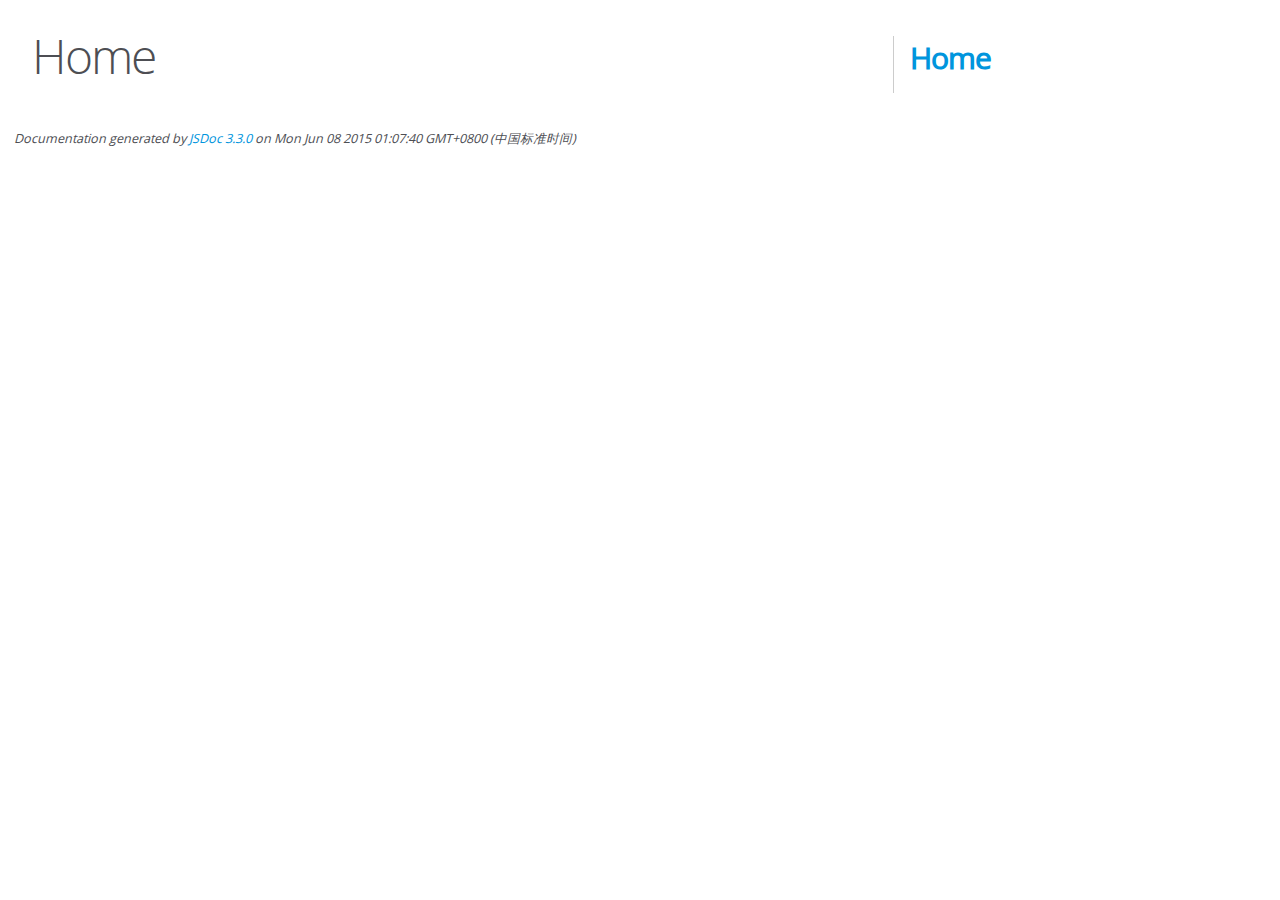
<file: src/main/webapp/editormd/docs/index.html>
<!DOCTYPE html>
<html lang="en">
<head>
    <meta charset="utf-8">
    <title>JSDoc: Home</title>

    <script src="scripts/prettify/prettify.js"> </script>
    <script src="scripts/prettify/lang-css.js"> </script>
    <!--[if lt IE 9]>
      <script src="//html5shiv.googlecode.com/svn/trunk/html5.js"></script>
    <![endif]-->
    <link type="text/css" rel="stylesheet" href="styles/prettify-tomorrow.css">
    <link type="text/css" rel="stylesheet" href="styles/jsdoc-default.css">
</head>

<body>

<div id="main">

    <h1 class="page-title">Home</h1>

    



    


    <h3> </h3>










    









</div>

<nav>
    <h2><a href="index.html">Home</a></h2>
</nav>

<br class="clear">

<footer>
    Documentation generated by <a href="https://github.com/jsdoc3/jsdoc">JSDoc 3.3.0</a> on Mon Jun 08 2015 01:07:40 GMT+0800 (中国标准时间)
</footer>

<script> prettyPrint(); </script>
<script src="scripts/linenumber.js"> </script>
</body>
</html>
</file>
<file: src/main/webapp/editormd/docs/styles/prettify-tomorrow.css>
/* Tomorrow Theme */
/* Original theme - https://github.com/chriskempson/tomorrow-theme */
/* Pretty printing styles. Used with prettify.js. */
/* SPAN elements with the classes below are added by prettyprint. */
/* plain text */
.pln {
  color: #4d4d4c; }

@media screen {
  /* string content */
  .str {
    color: #718c00; }

  /* a keyword */
  .kwd {
    color: #8959a8; }

  /* a comment */
  .com {
    color: #8e908c; }

  /* a type name */
  .typ {
    color: #4271ae; }

  /* a literal value */
  .lit {
    color: #f5871f; }

  /* punctuation */
  .pun {
    color: #4d4d4c; }

  /* lisp open bracket */
  .opn {
    color: #4d4d4c; }

  /* lisp close bracket */
  .clo {
    color: #4d4d4c; }

  /* a markup tag name */
  .tag {
    color: #c82829; }

  /* a markup attribute name */
  .atn {
    color: #f5871f; }

  /* a markup attribute value */
  .atv {
    color: #3e999f; }

  /* a declaration */
  .dec {
    color: #f5871f; }

  /* a variable name */
  .var {
    color: #c82829; }

  /* a function name */
  .fun {
    color: #4271ae; } }
/* Use higher contrast and text-weight for printable form. */
@media print, projection {
  .str {
    color: #060; }

  .kwd {
    color: #006;
    font-weight: bold; }

  .com {
    color: #600;
    font-style: italic; }

  .typ {
    color: #404;
    font-weight: bold; }

  .lit {
    color: #044; }

  .pun, .opn, .clo {
    color: #440; }

  .tag {
    color: #006;
    font-weight: bold; }

  .atn {
    color: #404; }

  .atv {
    color: #060; } }
/* Style */
/*
pre.prettyprint {
  background: white;
  font-family: Consolas, Monaco, 'Andale Mono', monospace;
  font-size: 12px;
  line-height: 1.5;
  border: 1px solid #ccc;
  padding: 10px; }
*/

/* Specify class=linenums on a pre to get line numbering */
ol.linenums {
  margin-top: 0;
  margin-bottom: 0; }

/* IE indents via margin-left */
li.L0,
li.L1,
li.L2,
li.L3,
li.L4,
li.L5,
li.L6,
li.L7,
li.L8,
li.L9 {
  /* */ }

/* Alternate shading for lines */
li.L1,
li.L3,
li.L5,
li.L7,
li.L9 {
  /* */ }
</file>
<file: src/main/webapp/editormd/docs/styles/jsdoc-default.css>
@font-face {
    font-family: 'Open Sans';
    font-weight: normal;
    font-style: normal;
    src: url('../fonts/OpenSans-Regular-webfont.eot');
    src:
        local('Open Sans'),
        local('OpenSans'),
        url('../fonts/OpenSans-Regular-webfont.eot?#iefix') format('embedded-opentype'),
        url('../fonts/OpenSans-Regular-webfont.woff') format('woff'),
        url('../fonts/OpenSans-Regular-webfont.svg#open_sansregular') format('svg');
}

@font-face {
    font-family: 'Open Sans Light';
    font-weight: normal;
    font-style: normal;
    src: url('../fonts/OpenSans-Light-webfont.eot');
    src:
        local('Open Sans Light'),
        local('OpenSans Light'),
        url('../fonts/OpenSans-Light-webfont.eot?#iefix') format('embedded-opentype'),
        url('../fonts/OpenSans-Light-webfont.woff') format('woff'),
        url('../fonts/OpenSans-Light-webfont.svg#open_sanslight') format('svg');
}

html
{
    overflow: auto;
    background-color: #fff;
    font-size: 14px;
}

body
{
    font-family: 'Open Sans', sans-serif;
    line-height: 1.5;
    color: #4d4e53;
    background-color: white;
}

a, a:visited, a:active {
    color: #0095dd;
    text-decoration: none;
}

a:hover {
    text-decoration: underline;
}

header
{
    display: block;
    padding: 0px 4px;
}

tt, code, kbd, samp {
    font-family: Consolas, Monaco, 'Andale Mono', monospace;
}

.class-description {
    font-size: 130%;
    line-height: 140%;
    margin-bottom: 1em;
    margin-top: 1em;
}

.class-description:empty {
    margin: 0;
}

#main {
    float: left;
    width: 70%;
}

article dl {
    margin-bottom: 40px;
}

section
{
    display: block;
    background-color: #fff;
    padding: 12px 24px;
    border-bottom: 1px solid #ccc;
    margin-right: 30px;
}

.variation {
    display: none;
}

.signature-attributes {
    font-size: 60%;
    color: #aaa;
    font-style: italic;
    font-weight: lighter;
}

nav
{
    display: block;
    float: right;
    margin-top: 28px;
    width: 30%;
    box-sizing: border-box;
    border-left: 1px solid #ccc;
    padding-left: 16px;
}

nav ul {
    font-family: 'Lucida Grande', 'Lucida Sans Unicode', arial, sans-serif;
    font-size: 100%;
    line-height: 17px;
    padding: 0;
    margin: 0;
    list-style-type: none;
}

nav ul a, nav ul a:visited, nav ul a:active {
    font-family: Consolas, Monaco, 'Andale Mono', monospace;
    line-height: 18px;
    color: #4D4E53;
}

nav h3 {
    margin-top: 12px;
}

nav li {
    margin-top: 6px;
}

footer {
    display: block;
    padding: 6px;
    margin-top: 12px;
    font-style: italic;
    font-size: 90%;
}

h1, h2, h3, h4 {
    font-weight: 200;
    margin: 0;
}

h1
{
    font-family: 'Open Sans Light', sans-serif;
    font-size: 48px;
    letter-spacing: -2px;
    margin: 12px 24px 20px;
}

h2, h3
{
    font-size: 30px;
    font-weight: 700;
    letter-spacing: -1px;
    margin-bottom: 12px;
}

h4
{
    font-size: 18px;
    letter-spacing: -0.33px;
    margin-bottom: 12px;
    color: #4d4e53;
}

h5, .container-overview .subsection-title
{
    font-size: 120%;
    font-weight: bold;
    letter-spacing: -0.01em;
    margin: 8px 0 3px 0;
}

h6
{
    font-size: 100%;
    letter-spacing: -0.01em;
    margin: 6px 0 3px 0;
    font-style: italic;
}

.ancestors { color: #999; }
.ancestors a
{
    color: #999 !important;
    text-decoration: none;
}

.clear
{
    clear: both;
}

.important
{
    font-weight: bold;
    color: #950B02;
}

.yes-def {
    text-indent: -1000px;
}

.type-signature {
    color: #aaa;
}

.name, .signature {
    font-family: Consolas, Monaco, 'Andale Mono', monospace;
}

.details { margin-top: 14px; border-left: 2px solid #DDD; }
.details dt { width: 120px; float: left; padding-left: 10px;  padding-top: 6px; }
.details dd { margin-left: 70px; }
.details ul { margin: 0; }
.details ul { list-style-type: none; }
.details li { margin-left: 30px; padding-top: 6px; }
.details pre.prettyprint { margin: 0 }
.details .object-value { padding-top: 0; }

.description {
    margin-bottom: 1em;
    margin-top: 1em;
}

.code-caption
{
    font-style: italic;
    font-size: 107%;
    margin: 0;
}

.prettyprint
{
    border: 1px solid #ddd;
    width: 80%;
    overflow: auto;
}

.prettyprint.source {
    width: inherit;
}

.prettyprint code
{
    font-size: 100%;
    line-height: 18px;
    display: block;
    padding: 4px 12px;
    margin: 0;
    background-color: #fff;
    color: #4D4E53;
}

.prettyprint code span.line
{
  display: inline-block;
}

.prettyprint.linenums
{
  padding-left: 70px;
  -webkit-user-select: none;
  -moz-user-select: none;
  -ms-user-select: none;
  user-select: none;
}

.prettyprint.linenums ol
{
  padding-left: 0;
}

.prettyprint.linenums li
{
  border-left: 3px #ddd solid;
}

.prettyprint.linenums li.selected,
.prettyprint.linenums li.selected *
{
  background-color: lightyellow;
}

.prettyprint.linenums li *
{
  -webkit-user-select: text;
  -moz-user-select: text;
  -ms-user-select: text;
  user-select: text;
}

.params, .props
{
    border-spacing: 0;
    border: 0;
    border-collapse: collapse;
}

.params .name, .props .name, .name code {
    color: #4D4E53;
    font-family: Consolas, Monaco, 'Andale Mono', monospace;
    font-size: 100%;
}

.params td, .params th, .props td, .props th
{
    border: 1px solid #ddd;
    margin: 0px;
    text-align: left;
    vertical-align: top;
    padding: 4px 6px;
    display: table-cell;
}

.params thead tr, .props thead tr
{
    background-color: #ddd;
    font-weight: bold;
}

.params .params thead tr, .props .props thead tr
{
    background-color: #fff;
    font-weight: bold;
}

.params th, .props th { border-right: 1px solid #aaa; }
.params thead .last, .props thead .last { border-right: 1px solid #ddd; }

.params td.description > p:first-child,
.props td.description > p:first-child
{
    margin-top: 0;
    padding-top: 0;
}

.params td.description > p:last-child,
.props td.description > p:last-child
{
    margin-bottom: 0;
    padding-bottom: 0;
}

.disabled {
    color: #454545;
}
</file>
